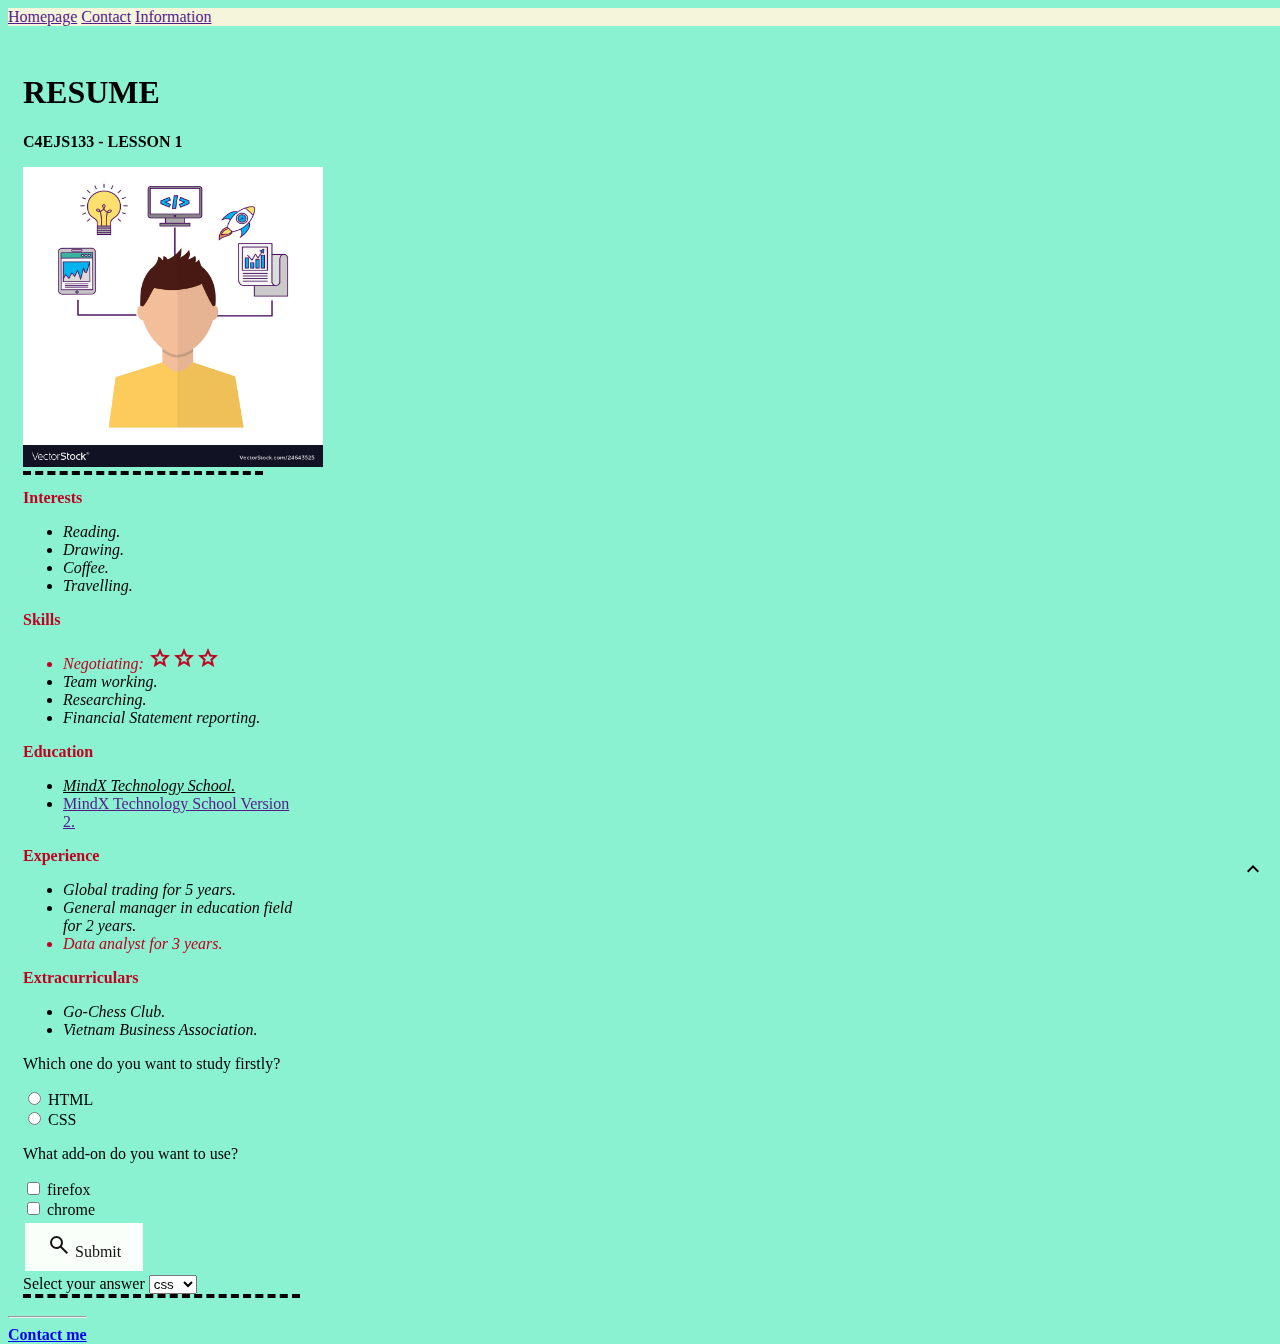
<file: index.html>
<!DOCTYPE html>
<html lang="en">
<head>
    <meta charset="UTF-8">
    <meta http-equiv="X-UA-Compatible" content="IE=edge">
    <meta name="viewport" content="width=device-width, initial-scale=1.0">
    <meta description="First html appereance">
    <title>Coder Resumer</title>
    <link rel="stylesheet" href="Style.css">
    <style>
        body {
            background-color:#8af2d0
        }
    </style>
    <link rel="stylesheet" href="https://fonts.googleapis.com/css2?family=Material+Symbols+Outlined:opsz,wght,FILL,GRAD@20..48,100..700,0..1,-50..200" />

</head>
<body>
    <Div id="parent">
        <header id="topmenu">
            <a href="">Homepage</a>
            <a href="">Contact</a>
            <a href="">Information</a>


        </header>

        <aside id="buttonbottom">
            <span class="material-symbols-outlined">
                expand_less
                </span>
        </aside>


        <Summary id="child01">
                <div id="bottomborder" border-bottom="3px" width="100">
                    <h1>RESUME</h1>
                    <P><b>C4EJS133 - LESSON 1</b></P>
                    <img src="portrait.jpg" alt="The coder image" width="300" height="300">
                </div>
        </Summary>

    <hr>
        
        <main id="child02">
            <div id="bottomborder" border-bottom="3px" width="100">
    
                <section>
                    <p class="headercolor"><b>Interests</b></p>
                        <ul>
                            <li><i>Reading.</i></li>
                            <li><i>Drawing.</i></li>
                            <li><i>Coffee.</i></li>
                            <li><i>Travelling.</i></li>
                        </ul>
                    <p class="headercolor"><b>Skills</b></p>
                        <ul>
                            <li class="test-li2"><i>Negotiating: </i>
                                <span class="material-symbols-outlined .md-light {color= #bcbf02}" >
                                star
                                </span><span class="material-symbols-outlined">
                                star
                                </span><span class="material-symbols-outlined">
                                star
                                </span></li>
                            <li class="test-li2"><i>Team working.</i></li>
                            <li class="test-li2"><i>Researching.</i></li>
                            <li class="test-li2"><i>Financial Statement reporting.</i></li>
                        </ul>    
                    <p class="headercolor"><b>Education</b></p>
                        <ul>
                            <li><u><i>MindX Technology School.</i></u></li>
                            <li><a href="">MindX Technology School Version 2.</a> </li>
                        </ul>
                    <p class="headercolor"><b>Experience</b></p>    
                        <ul>
                            <li class="test-li"><i>Global trading for 5 years.</i></li>
                            <li class="test-li"><i>General manager in education field for 2 years.</i></li>
                            <li class="test-li"><i>Data analyst for 3 years.</i></li>
                        </ul>    
                    <p class="headercolor"><b>Extracurriculars</b></p>    
                        <ul>
                            <li><i>Go-Chess Club.</i></li>
                            <li><i>Vietnam Business Association.</i></li>
                        </ul>
            
                    <form>
                        <p>Which one do you want to study firstly?</p>
                        <input class="radio-input" type="radio" id="html" name="fav_language" value="HTML">
                        <label class="radio-label" for="html">HTML</label><br>
                        <input class="radio-input" type="radio" id="css" name="fav_language" value="CSS">
                        <label class="radio-label" for="css">CSS</label><br>

                        <p>What add-on do you want to use?</p>
                        <input class="radio-input" type="checkbox" name=fav_language2">
                        <label class="radio-label" for="firefox">firefox</label><br>
                        <input class="radio-input" type="checkbox" name=fav_language2">
                        <label class="radio-label" for="Chrome">chrome</label><br>  
                    </form>            

                    <a href="#" class="button">
                        <span class="material-symbols-outlined">
                        search
                        </span> 
                        Submit
                    </a><br>

                    <label>Select your answer</label>
                    <select>
                        <option>css</option>
                        <option>html</option>                  
                    </select>

                </section>
            
            
            </div>
        </main>
        
        <footer id="child03">
    <hr>
        <a href="contact.html"><b>Contact me</b></a>    
        </footer>
    </Div>

</body>
</html>
</file>
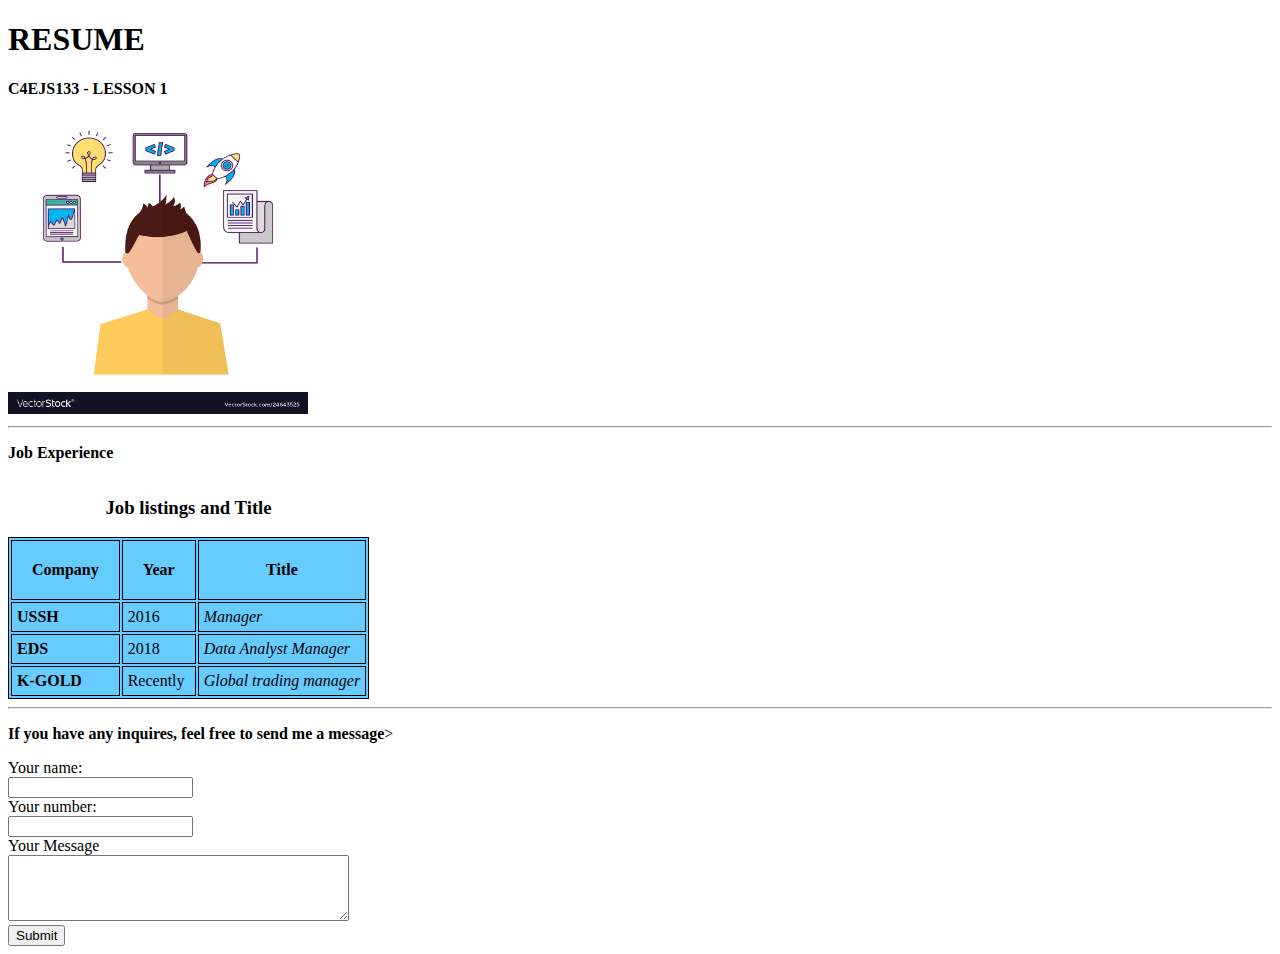
<file: contact.html>
<!DOCTYPE html>
<html lang="en">
<head>
    <meta charset="UTF-8">
    <meta http-equiv="X-UA-Compatible" content="IE=edge">
    <meta name="viewport" content="width=device-width, initial-scale=1.0">
    <meta description="First html appereance">
    <title>Coder Resumer</title>
</head>
<body>
    <header>
        <h1>RESUME</h1>
        <P><b>C4EJS133 - LESSON 1</b></P>
        <img src="portrait.jpg" alt="The coder image" width="300" height="300">
    </header>
<hr>
    <footer>
        <p><b>Job Experience</b></p>
            <table style="background-color:#66ccff">
            <style>
                Table, th,td { border: 0.5px solid black;}
                th, td {padding: 20px;}
            </style>  
                
                <thead>
                    <caption><h3>Job listings and Title</h3></caption>
                    <tr>
                        <th>Company</th>
                        <th>Year</th>
                        <th>Title</th>
                    </tr>            
                </thead>    
                <style>
                    Table, th,td { border: 0.5px solid black;}
                    td {padding: 5px;}
                </style>   
                <tbody>
                    <tr>
                        <td><b>USSH</b></td>
                        <td>2016</td>
                        <td><i>Manager</i></td>
                    </tr>
                    <tr>
                        <td><b>EDS</b></td>
                        <td>2018</td>
                        <td><i>Data Analyst Manager</i></td>
                    </tr>
                    <tr>
                        <td><b>K-GOLD</b></td>
                        <td>Recently</td>
                        <td><i>Global trading manager</i></td>
                    </tr>
                </tbody>
            </table>
    <hr>            
        <p><b> If you have any inquires, feel free to send me a message</b>></p>    
            <form>
                <label for="Guestname">Your name:</label><br>
                <input type="Text" id="Guestname" /><br>
                <label for="P.number">Your number:</label><br>
                <input type="tel" id="P.number" /><br>
                <label for="GuestMess">Your Message</label><br>
                <textarea id="GuestMess" cols="40" rows="4"></textarea><br>
                <button>Submit</button>

            </form>
    
    
    
    </footer>


    







</body>
</html>
</file>
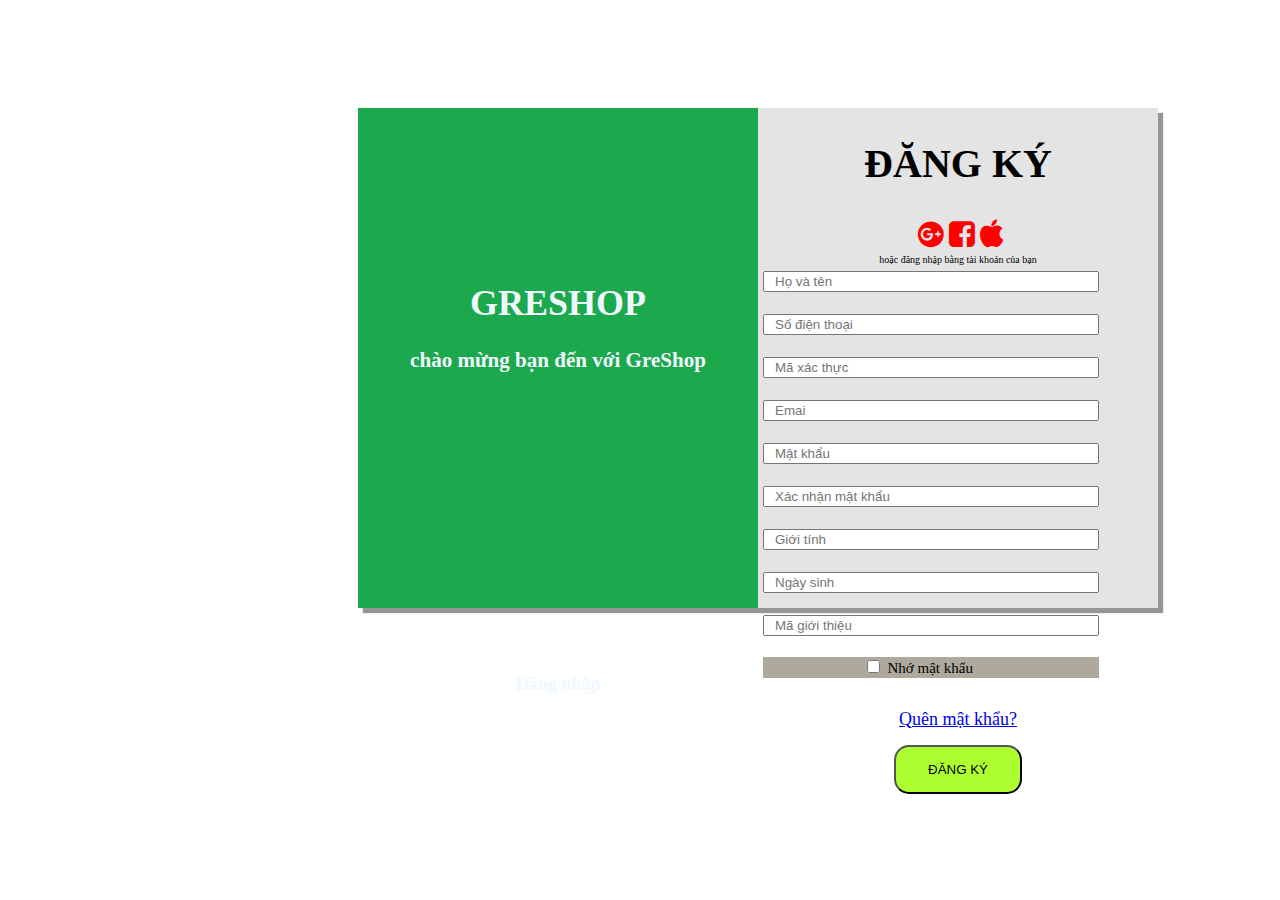
<file: dangky.html>
<!DOCTYPE html>
<html lang="en">
<head>
    <meta charset="UTF-8">
    <meta http-equiv="X-UA-Compatible" content="IE=edge">
    <meta name="viewport" content="width=device-width, initial-scale=1.0">
    <link rel="stylesheet" href="https://cdnjs.cloudflare.com/ajax/libs/font-awesome/4.7.0/css/font-awesome.min.css">
    <link rel="stylesheet" href="Style2.css">

    <title>File test</title>
</head>
<body>
       <!--phần content trang đăng ký-->
            
            <div class="FlexFunction">
            
            

            <!--Khung bên trái-->
                    <div class="FlexBox" style="background-color:rgb(28, 168, 77)">
                    
                        <div style="padding-top:150px;">
                            <H1 style="color:aliceblue; text-align:center;">GRESHOP</H1>
                            <H3 style="color:aliceblue; text-align:center;">chào mừng bạn đến với GreShop</H3>

                        </div>
                    
                        <div style="text-align:center; padding-top:280px;">
                            
                            <a href="_blank" style="color:aliceblue; text-decoration:none;"><b>Đăng nhập</b></a>
                             
                            
                        </div>
                    
                    
                    </div>
        
            <!--Khung bên phải-->
                  <div class="FlexBox" style="box-shadow: 5px 5px 1px #959695; z-index:1;">
                <!--Title-->
                        <article class="Center">

                        <h1 style="font-style:times new roman; font-size:40px;">ĐĂNG KÝ</h1>

                        </article>

                <!--3-logo on top-->
                        <div class="Center" Style="   text-indent: 5px;">
                            <i class="fa fa-google-plus-circle" style="font-size:30px;color:red"></i>
                            <i class="fa fa-facebook-square" style="font-size:30px;color:red"></i>
                            <i class="fa fa-apple" style="font-size:30px;color:red"></i>
                        </div>        
                
                        <div class="Center" style="font-size:10px;">hoặc đăng nhập bằng tài khoản của bạn</div>

                <!--Form đăng ký-->
                        <div class="Formcenter" style="padding:5px;">
                            <form style=" border-top-color:green;">
                                <input type="text" placeholder="Họ và tên" style="width:320px; padding-block:1px; padding-left:10px;"><br>
                                <br>
                                <input type="text"  placeholder="Số điện thoại" style="width:320px;padding-block:1px; padding-left:10px;"><br>
                                <br>   
                                <input type="text"  placeholder="Mã xác thực" style="width:320px;padding-block:1px; padding-left:10px;"><br>
                                <br> 
                                <input type="text"  placeholder="Emai" style="width:320px;padding-block:1px; padding-left:10px;"><br>
                                <br>
                                <input type="text"  placeholder="Mật khẩu" style="width:320px;padding-block:1px; padding-left:10px;"><br>
                                <br>
                                <input type="text"  placeholder="Xác nhận mật khẩu" style="width:320px;padding-block:1px; padding-left:10px;"><br>
                                <br>
                                <!--Giới tính dùng option-->
                                <input type="text"  placeholder="Giới tính" style="width:320px;padding-block:1px; padding-left:10px;"><br>
                                <br>
                                <!--Ngày sinh chọn date-->
                                <input type="text"  placeholder="Ngày sinh" style="width:320px;padding-block:1px; padding-left:10px;"><br>
                                <br>
                                <input type="text"  placeholder="Mã giới thiệu" style="width:320px;padding-block:1px; padding-left:10px;"><br>
                                <br>      
                                    <div class="Bordernhomatkhau" style="padding-left:100px;">
                                    <input type="checkbox" placeholder="Nhớ mật khẩu">
                                    <label style="font-size:15px;">Nhớ mật khẩu</label>
                                    </div>   
                            </form>    
                            <br>
                        </div>
                        <div class="Center">
                            <a href="#" style="font-size:18px;">Quên mật khẩu?</a>
                        </div>
            <!--Nút bấm đăng nhập-->
            <div class="button">
                <form action="_blank">
                <button  class="button"style="background-color:greenyellow;">ĐĂNG KÝ</button>
                </form>
            </div>


                     </div>
        
        
        
        
            </div>



</body>
</html>
</file>
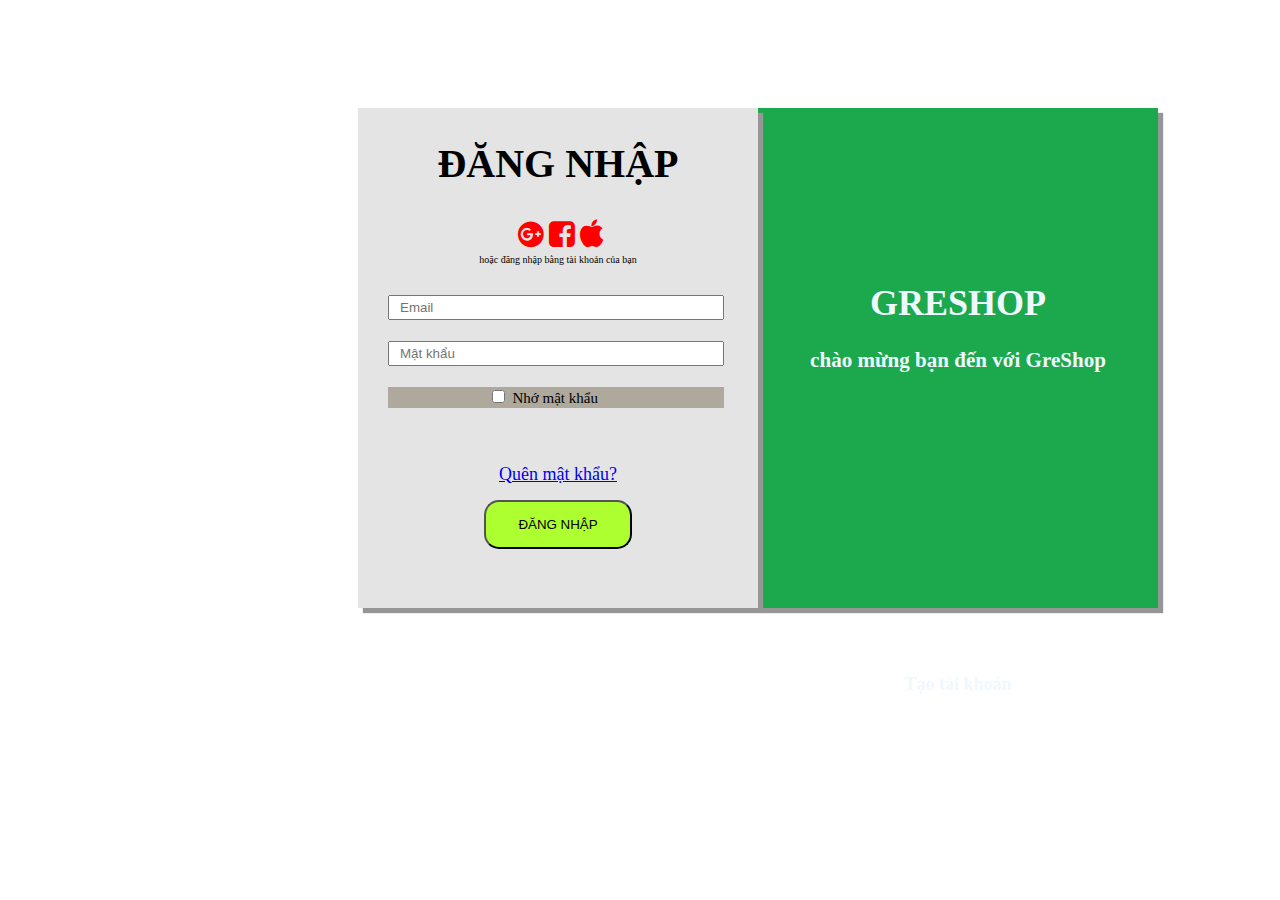
<file: index2.html>
<!DOCTYPE html>
<html lang="en">
<head>
    <meta charset="UTF-8">
    <meta http-equiv="X-UA-Compatible" content="IE=edge">
    <meta name="viewport" content="width=device-width, initial-scale=1.0">
    <link rel="stylesheet" href="https://cdnjs.cloudflare.com/ajax/libs/font-awesome/4.7.0/css/font-awesome.min.css">
    <link rel="stylesheet" href="Style2.css">

    <title>File test</title>
</head>
<body>
       <!--phần content-->
            <!--Khung bên trái-->
                <div class="FlexFunction">
                    <div class="FlexBox" style="box-shadow: 5px 5px 1px #959695; z-index:1;">
                                <article class="Center">

                                    <h1 style="font-style:times new roman; font-size:40px;">ĐĂNG NHẬP</h1>

                                </article>

                                <!--3-logo on top-->
                            <div class="Center" Style="   text-indent: 5px;">
                                <i class="fa fa-google-plus-circle" style="font-size:30px;color:red"></i>
                                <i class="fa fa-facebook-square" style="font-size:30px;color:red"></i>
                                <i class="fa fa-apple" style="font-size:30px;color:red"></i>
                            </div>        
                                
                            <div class="Center" style="font-size:10px;">hoặc đăng nhập bằng tài khoản của bạn</div>

                                <!--Form email-mật khẩu-->
                            <div class="Formcenter" style="padding:30px;">
                                <form style=" border-top-color:green;">
                                    <input type="text" placeholder="Email" style="width:320px; padding-block:3px; padding-left:10px;"><br>
                                    <br>
                                    <input type="text"  placeholder="Mật khẩu" style="width:320px;padding-block:3px; padding-left:10px;"><br>
                                    <br>    
                                        <div class="Bordernhomatkhau" style="padding-left:100px;">
                                        <input type="checkbox" placeholder="Nhớ mật khẩu">
                                        <label style="font-size:15px;">Nhớ mật khẩu</label>
                                        </div>   
                                </form>    
                                <br>
                            </div>
                            <div class="Center">
                                <a href="#" style="font-size:18px;">Quên mật khẩu?</a>
                            </div>
                            <!--Nút bấm đăng nhập-->
                            <div class="button">
                                <form action="_blank">
                                <button  class="button"style="background-color:greenyellow;">ĐĂNG NHẬP</button>
                                </form>
                            </div>


                </div>

            <!--Khung bên phải-->
                    <div class="FlexBox" style="background-color:rgb(28, 168, 77)">
                    
                        <div style="padding-top:150px;">
                            <H1 style="color:aliceblue; text-align:center;">GRESHOP</H1>
                            <H3 style="color:aliceblue; text-align:center;">chào mừng bạn đến với GreShop</H3>

                        </div>
                    
                        <div style="text-align:center; padding-top:280px;">
                            
                            <a href="dangky.html" style="color:aliceblue; text-decoration:none;"><b>Tạo tài khoản</b></a>
                             
                            
                        </div>
                    
                    
                    </div>
        
        
        
        
        
        
            </div>



</body>
</html>
</file>
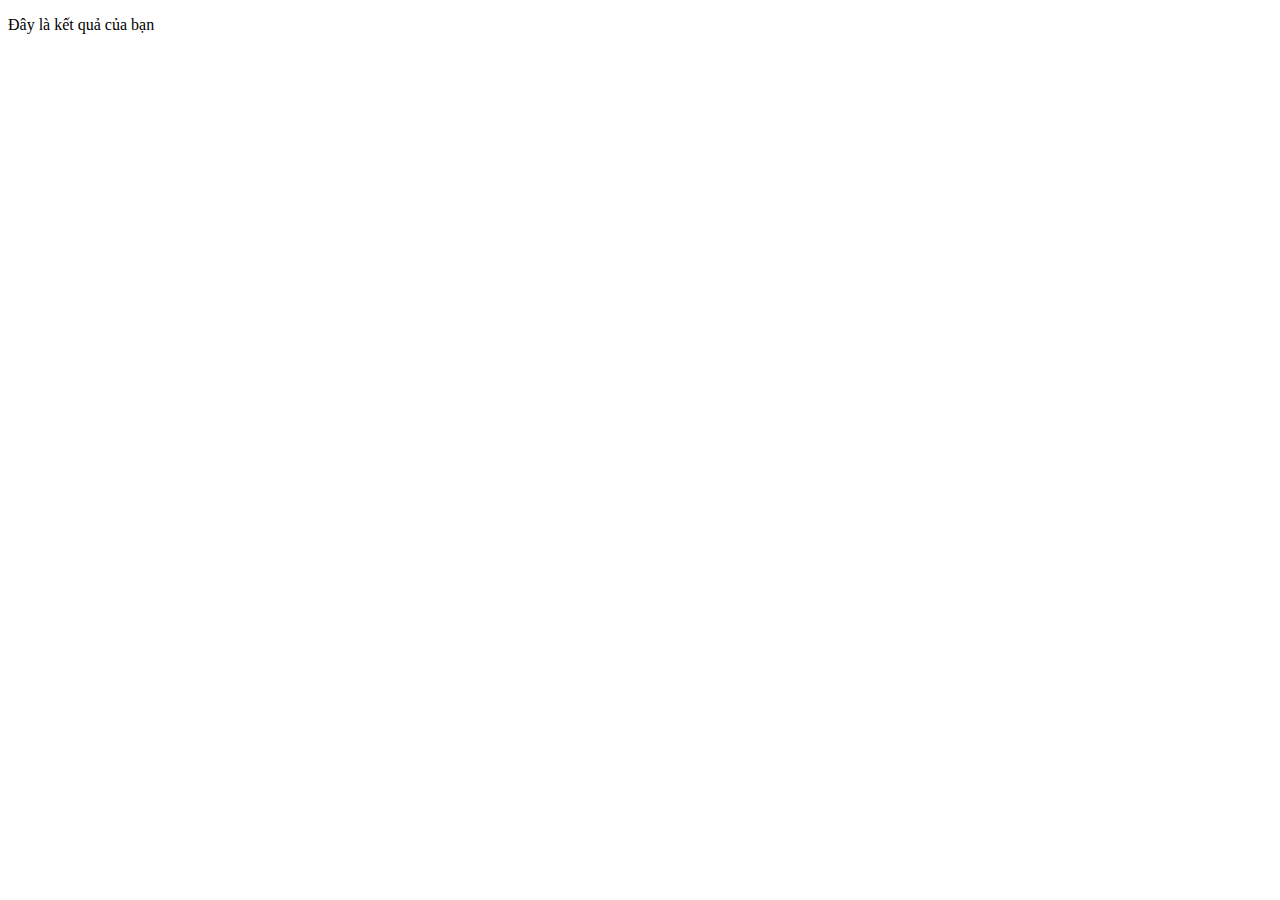
<file: js-homework.html>
<!DOCTYPE html>
<html lang="en">
<head>
    <meta charset="UTF-8">
    <meta http-equiv="X-UA-Compatible" content="IE=edge">
    <meta name="viewport" content="width=device-width, initial-scale=1.0">
    <title>Homework november</title>
</head>
<body>
<!-- <p>Bảng cửu chương của bạn là:</p>
<p id="bangcuuchuong"></p> -->

<p>Đây là kết quả của bạn</p>
<p id="checkingsobatky"></p>


    <script>
// Bài tập 01: Bảng cửu chương

        // let x = prompt("Bang cuu chuong so ?");
        // let a =''
        // for(let i=1;i<=10;i++){
            
        //     a += x + " x " + i + " = " + x*i +"<br>";
        // }

        // document.getElementById("bangcuuchuong").innerHTML=a

// Bài tập 02 + 03: Tách chuỗi và làm phép tính đồng thời thể hiện số chẵn - lẽ.

            // let num = prompt("Nhập công thức toán học 1 chữ số");
            
            // let result = 0
            // num = num.split('')

            // let kytu01 = num[0]
            // let kytu02 = num[1]
            // let kytu03 = num[2]

            // while(true){
            //     if(kytu02 =="*") {
            //         result = kytu01*kytu03
            //         break;
            //     } 
            //     else if (kytu02 =="/") {
            //         result = kytu01/kytu03
            //         break;
            //     } 
            //     else if (kytu02 =="-") {
            //         result = kytu01-kytu03
            //         break;
            //     } 
            //     else if (kytu02 =="+") {
            //         result = Number(kytu01) + Number(kytu03)
            //         break;
            //     } 
            //     else{
            //         alert("Dữ liệu không chính xác");
            //         let num = prompt("Nhập công thức toán học 1 chữ số");
            //         kytu01 = num[0]
            //         kytu02 = num[1]
            //         kytu03 = num[2]
            //         // break;
            //     }


            // }

            //     result = result % 2 == 0 ? "Kết quả là số chẵn : " + result : 'Kết quả là số lẻ : ' + result
            //     alert(result)

// Bài tập 04 Viết hàm kiểm tra số chẵn

                // let x = prompt('Nhập số bất kỳ kiểm tra chẵn hoặc lẻ')

                // function checking(sobatky) {
                //     return sobatky % 2 == 0 ? 'Đây là số chẵn.' : 'Đây là số lẻ';
                // }

                // alert(checking())




// Bài tập 05 Tính tổng các số chẵn trong mảng

        //  function checking(sobatky) {
        //        return sobatky % 2 == 0 ? true : false
        //         }

        //         const arraynumber = [3,2,9,12,15,20,31,33]
        //         result = 0
        //         for(let i=0; i < arraynumber.length ; i++){
        //             if(checking(arraynumber[i])){
        //                 result += arraynumber[i]
        //             }

        //         }

        //         console.log(result);


// Bài tập 06 Nhân đôi các phần tử trong mảng
                // const array2 = [3,2,9,12,15,20,31,33]

                // for(let i=0; i<array2.length; i++){
                //     array2[i] = array2[i] * 2
                // }

                // array2.push('a')
                // array2.push('b')
                // array2.push('c')
                // array2.push('d')
                // array2.pop()
                // array2.splice(9,1)
                // console.log(array2);

// Bài tập tìm điểm học viên

const student = [
            {
                name: 'Name 1',
                mark: 10
            },
            {
                name: 'Name 2',
                mark: 58
            },
            {
                name: 'Name 3',
                mark: 7
            },
            {
                name: 'Name 4',
                mark: 15
            },
            {
                name: 'Name 5',
                mark: 33
            },
            {
                name: 'Name 6',
                mark: 76
            },
            {
                name: 'Name 7',
                mark: 89
            }
        ]

            let studentinfo = null
            let score7 = 7
            let minscore = 100

   
        // học sinh có điểm > 7
            // for(let element of student) 
            // {
            //     if (element.mark > score7){
                    
            //         studentinfo = element
            //     }
            //     console.log(studentinfo);
            // }
        
        // key graduated true or false
            // function graduate(mark)
            //     {
            //         return mark > 8 ? true : false
            //     }

            // for(let element of student)
            //     {
            //         console.log(graduate(element.mark));
            //     }

        // học viên có điểm thấp nhất
            for(let element of student) 
            {
                if (minscore > element.mark){
                    minscore = element.mark
                    studentinfo = element
                }
            }
            console.log(studentinfo);








    </script>
</body>
</html>
</file>
<file: Style.css>
#bottomborder {border-bottom: 4px dashed;
width:80%;}

.headercolor {
    color:#bf0221}

.button {
    background-color: #f9fff9;
    border: line;
    color: rgb(21, 19, 19);
    padding: 10px 22px;
    text-align: center;
    text-decoration: none;
    display: inline-block;
    font-size: 16px;
    margin: 4px 2px;
    cursor: pointer;
}

.radio-input:checked+ .radio-label {color:#bf0221}

.test-li:last-child {color:#bf0221}
.test-li2:first-child {color:#bf0221}


#parent {
    position: relative;
    margin:auto;
    Width: 1980px;
    Height: auto;
    
}

#child01 {
    position: absolute;
    margin:auto;
    padding: 15px;
    top:30px;


}

#child02 {
    position: absolute;
    margin: auto;
    padding:15px;
    top: 450px;

}
#child03 {
    position:absolute;
    margin:auto;
    top: 1300px;


}

#topmenu {
    position: fixed;
    Margin: auto;
    width:1980px;
    height:auto;
    background-color:beige
    }
#buttonbottom {
    position: fixed;
    right: 15px;
    bottom: 15px;
}
</file>
<file: Style2.css>
.FlexFunction {
     
     display: flex;
     width: 1500px;
     height: 700px;
     background-color:rgb(255, 255, 255);
     border: 0px solid;
     flex-direction:row;
     justify-content:center;
     align-items:center;
                
                }
.FlexBox {
    
    /* display: flex; */
    width: 400px;
    height: 500px;
    border: 0px none black;
    box-shadow: 5px 5px 1px #959695;
    font-size: 18px;
    background-color: rgb(228, 228, 228);
    justify-content: center;
    align-items: center;

                }

.Center {
    
    display: flex;
    flex-direction: row;
    justify-content: center;
    align-items: center;
    padding-top: 5px;
    padding-bottom: 0px;

                }

.Formcenter {
    flex-direction: row;
    display: inline-block;
    align-items: center;
    justify-content: center;
    
                }

.Bordernhomatkhau {
    background-color:rgb(174, 168, 157);
}

.button{
    padding:15px 32px;
    border-radius: 15px; 
    text-align:center;
    cursor: pointer;
    
}
</file>
